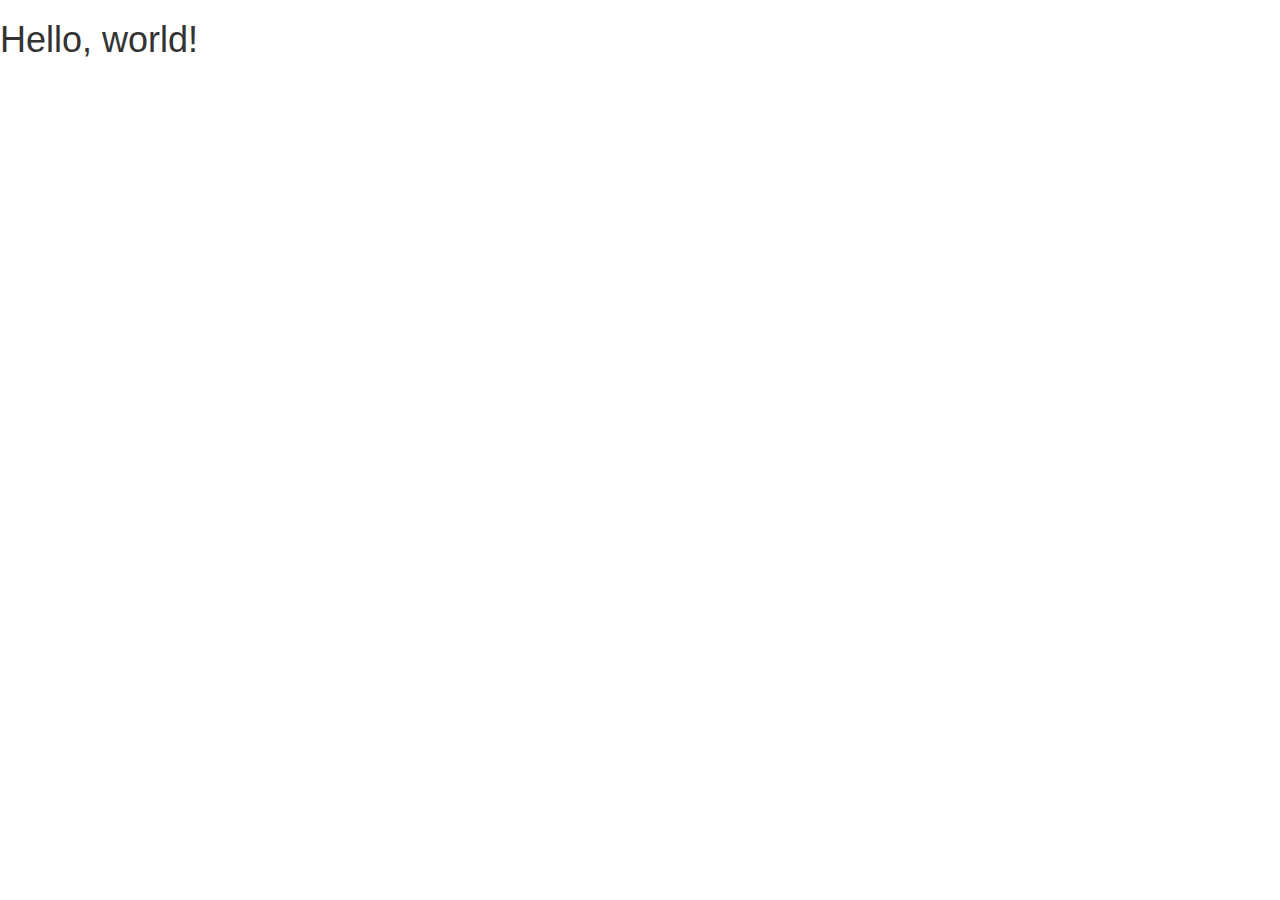
<file: top_serv_dev/bootstrap-3.3.6-dist/teste.html>
<!DOCTYPE html>
<html lang="en">
  <head>
    <meta charset="utf-8">
    <meta http-equiv="X-UA-Compatible" content="IE=edge">
    <meta name="viewport" content="width=device-width, initial-scale=1">
    <!-- The above 3 meta tags *must* come first in the head; any other head content must come *after* these tags -->
    <title>Bootstrap 101 Template</title>

    <!-- Bootstrap -->
    <link href="css/bootstrap.min.css" rel="stylesheet">

    <!-- HTML5 shim and Respond.js for IE8 support of HTML5 elements and media queries -->
    <!-- WARNING: Respond.js doesn't work if you view the page via file:// -->
    <!--[if lt IE 9]>
      <script src="https://oss.maxcdn.com/html5shiv/3.7.2/html5shiv.min.js"></script>
      <script src="https://oss.maxcdn.com/respond/1.4.2/respond.min.js"></script>
    <![endif]-->
  </head>
  <body>
    <h1>Hello, world!</h1>

    <!-- jQuery (necessary for Bootstrap's JavaScript plugins) -->
    <script src="https://ajax.googleapis.com/ajax/libs/jquery/1.11.3/jquery.min.js"></script>
    <!-- Include all compiled plugins (below), or include individual files as needed -->
    <script src="js/bootstrap.min.js"></script>
  </body>
</html>
</file>
